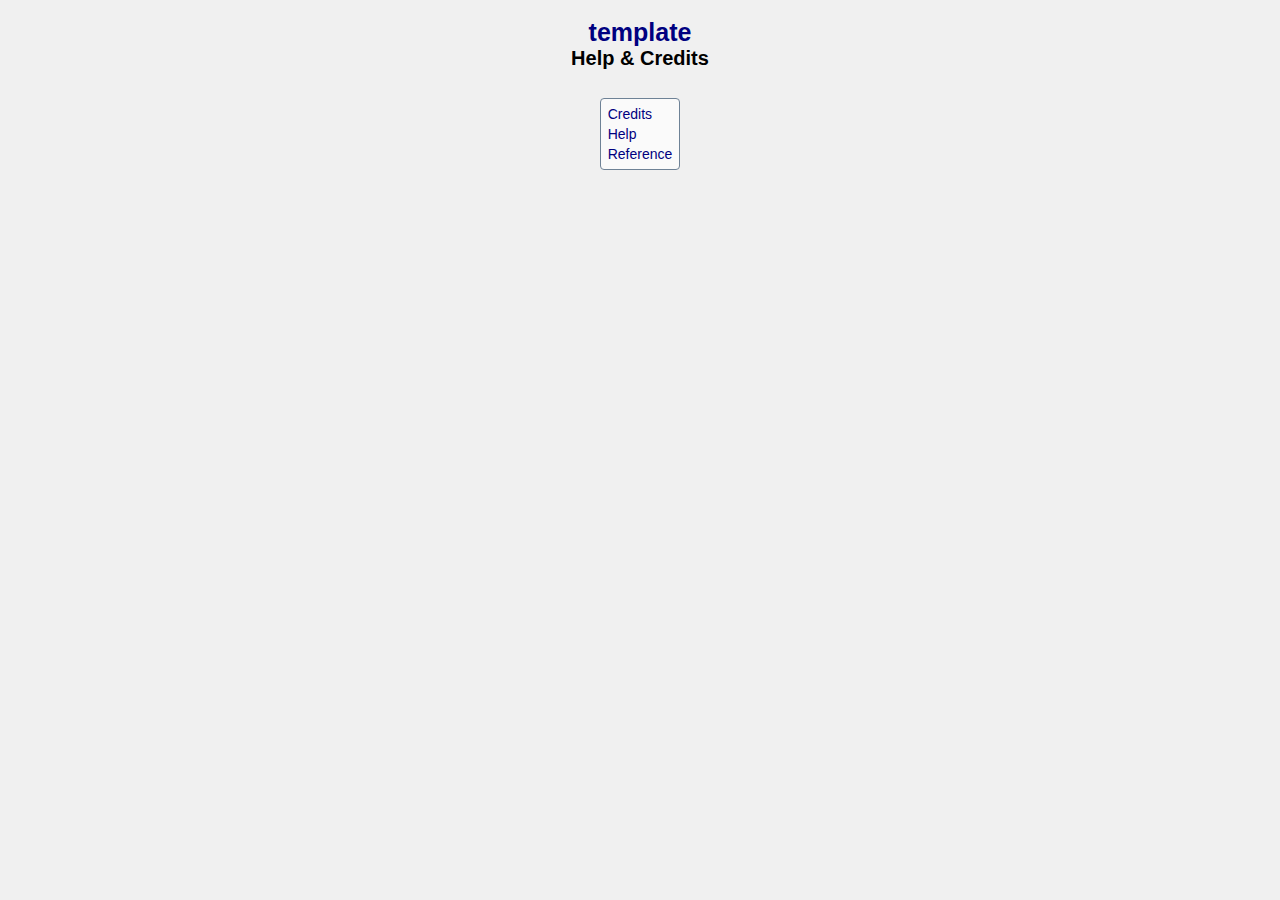
<file: www (copia)/propositionalLogic/doc/about.html>
<!doctype html>
<html>
  <head>
  <meta http-equiv="Content-Type" content="text/html; charset=UTF-8" />
  <meta http-equiv="Pragma" content="no-cache" />
  <!-- meta name="lang" content="es" /-->
  <meta name="author" content="ºDeme." />
  <link rel="icon"
        type="image/png"
        href="img/favicon.png">
  <link rel="stylesheet" href="../dm.css" type="text/css" media="all" />
  <link rel="stylesheet" href="dmdoc1.css" type="text/css" media="all" />
  <title>template - Help & Credits</title>
  </head>
  <body>
    <p class="title">
      <span class="title">template</span><br>
      <span class="subtitle">Help & Credits</span>
    </p>

    <table class="frame" align="center">
      <tr><td><a href="credits.html">Credits</a></td></tr>
      <tr><td><a href="help.html">Help</a></td></tr>
      <tr><td><a href="reference.html">Reference</a></td></tr>
    </table>
  </body>
</html>
</file>
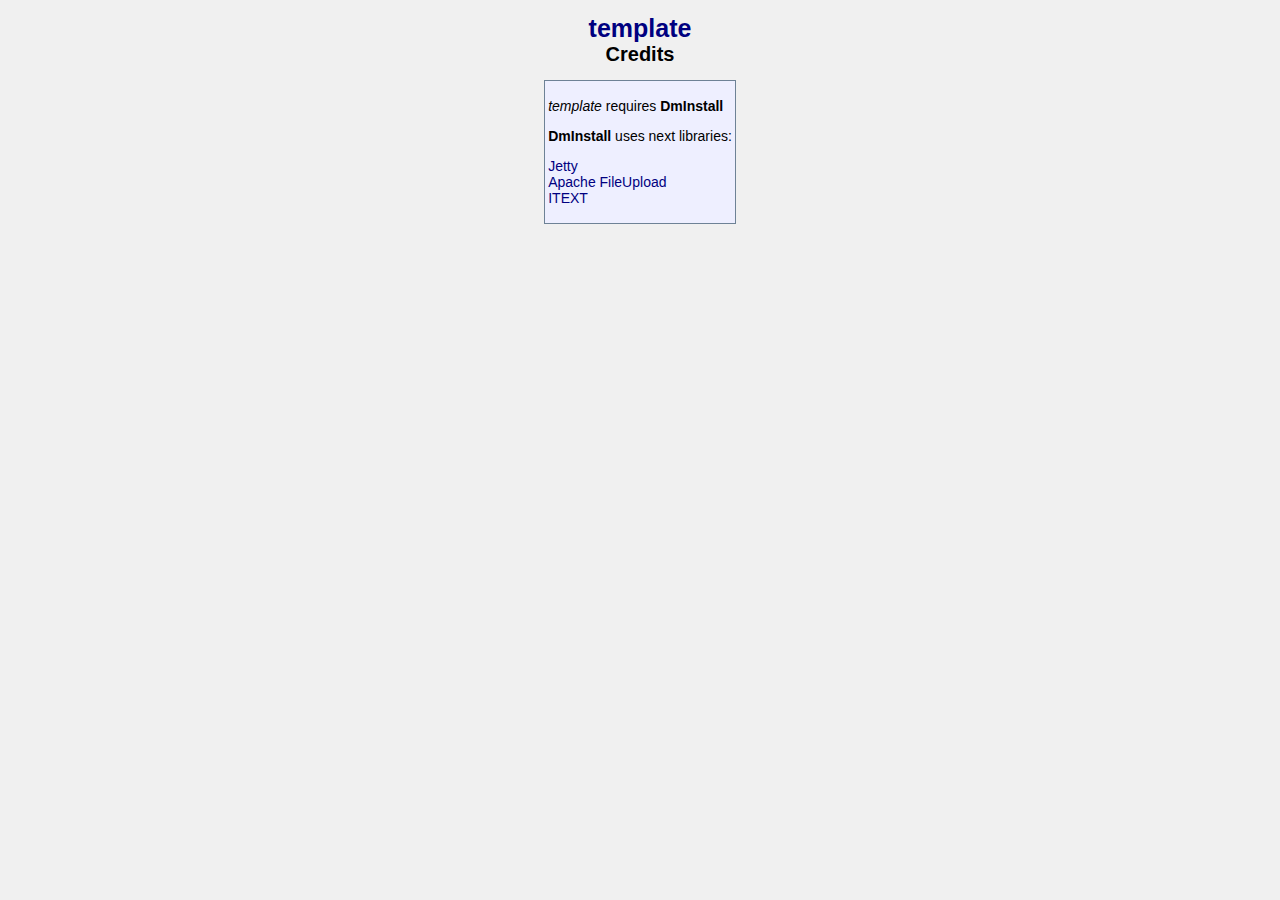
<file: www (copia)/propositionalLogic/doc/credits.html>
<!doctype html>
<html>
<head>
<meta http-equiv="Content-Type" content="text/html; charset=UTF-8" />
<meta http-equiv="Pragma" content="no-cache" />
<!-- meta name="lang" content="es" /-->
<meta name="author" content="ºDeme." />
<link rel="icon"
      type="image/png"
      href="img/favicon.png">
<link rel="stylesheet" href="dmdoc1.css" type="text/css" media="all" />
<script type="text/javascript" src="dmdoc1.js"></script>
<title>template - Credits</title>
<script>
  dmdoc.subsubsectionWithNumber(false);
</script>
</head>
<body>
<script>dmdoc.begin("template", "Credits");</script>

<table class="border" align="center" bgcolor="eeefff"><tr><td>
<p><i>template</i> requires <b>DmInstall</b></p>
<p><b>DmInstall</b> uses next libraries:</b></p>
<p>
<a href="http://www.eclipse.org/jetty">Jetty</a><br>
<a href="http://commons.apache.org/proper/commons-fileupload">Apache 
  FileUpload</a><br>
<a href="http://itextpdf.com/">ITEXT</a> 
</p>
</td></tr></table>

</p>


</body>
</html>
</file>
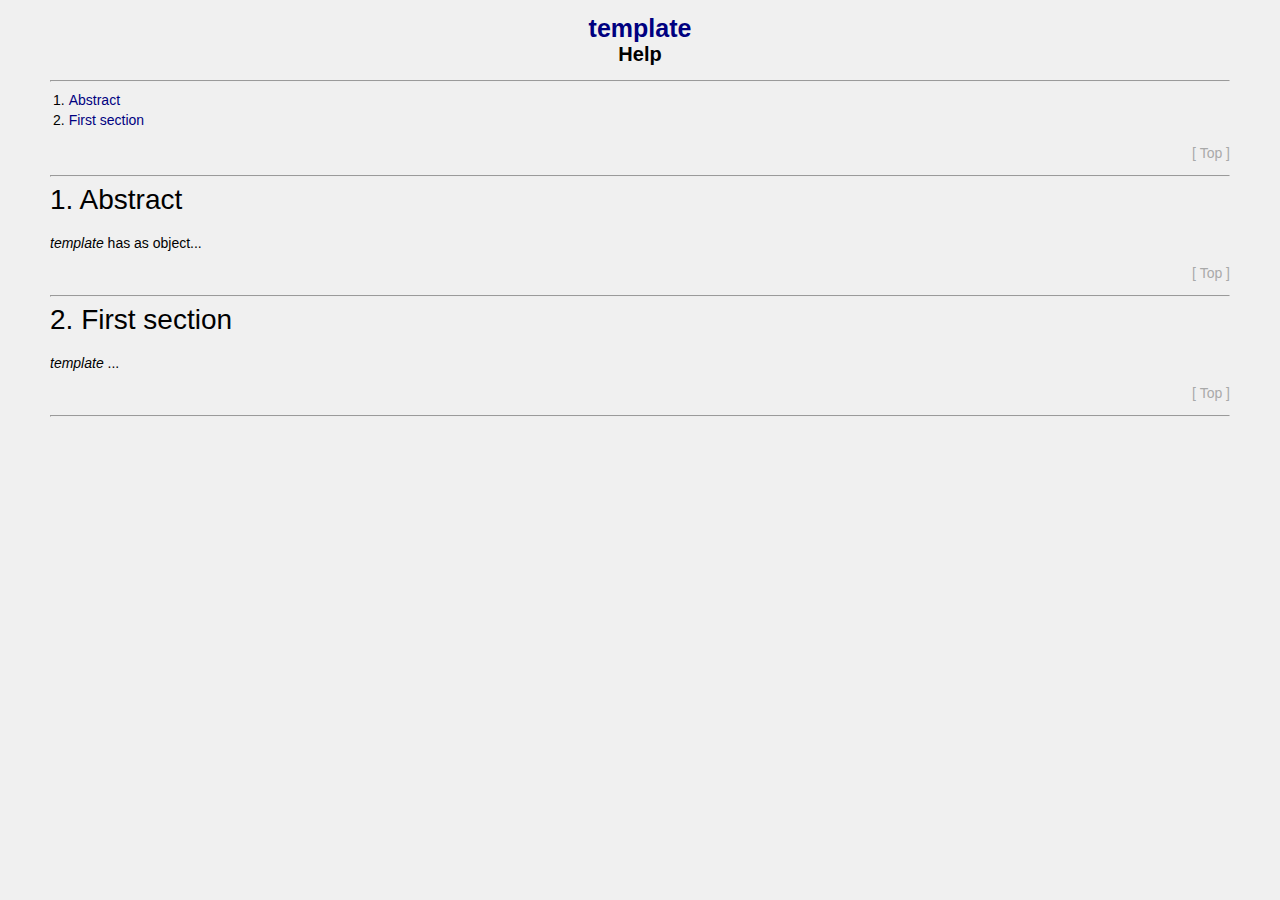
<file: www (copia)/propositionalLogic/doc/help.html>
<!doctype html>
<html>
<head>
<meta http-equiv="Content-Type" content="text/html; charset=UTF-8" />
<meta http-equiv="Pragma" content="no-cache" />
<!-- meta name="lang" content="es" /-->
<meta name="author" content="ºDeme." />
<link rel="icon"
      type="image/png"
      href="img/favicon.png">
<link rel="stylesheet" href="dmdoc1.css" type="text/css" media="all" />
<script type="text/javascript" src="dmdoc1.js"></script>
<title>template - Help</title>
<script>
  dmdoc.subsubsectionWithNumber(false);
</script>
</head>
<body>
<script>dmdoc.begin("template", "Help");</script>

<script>dmdoc.s("Abstract");</script>
<p>
<i>template</i> has as object...
</p>

<script>dmdoc.s("First section");</script>
<p>
<i>template</i> ...
</p>

<script>dmdoc.end();</script>
</body>
</html>
</file>
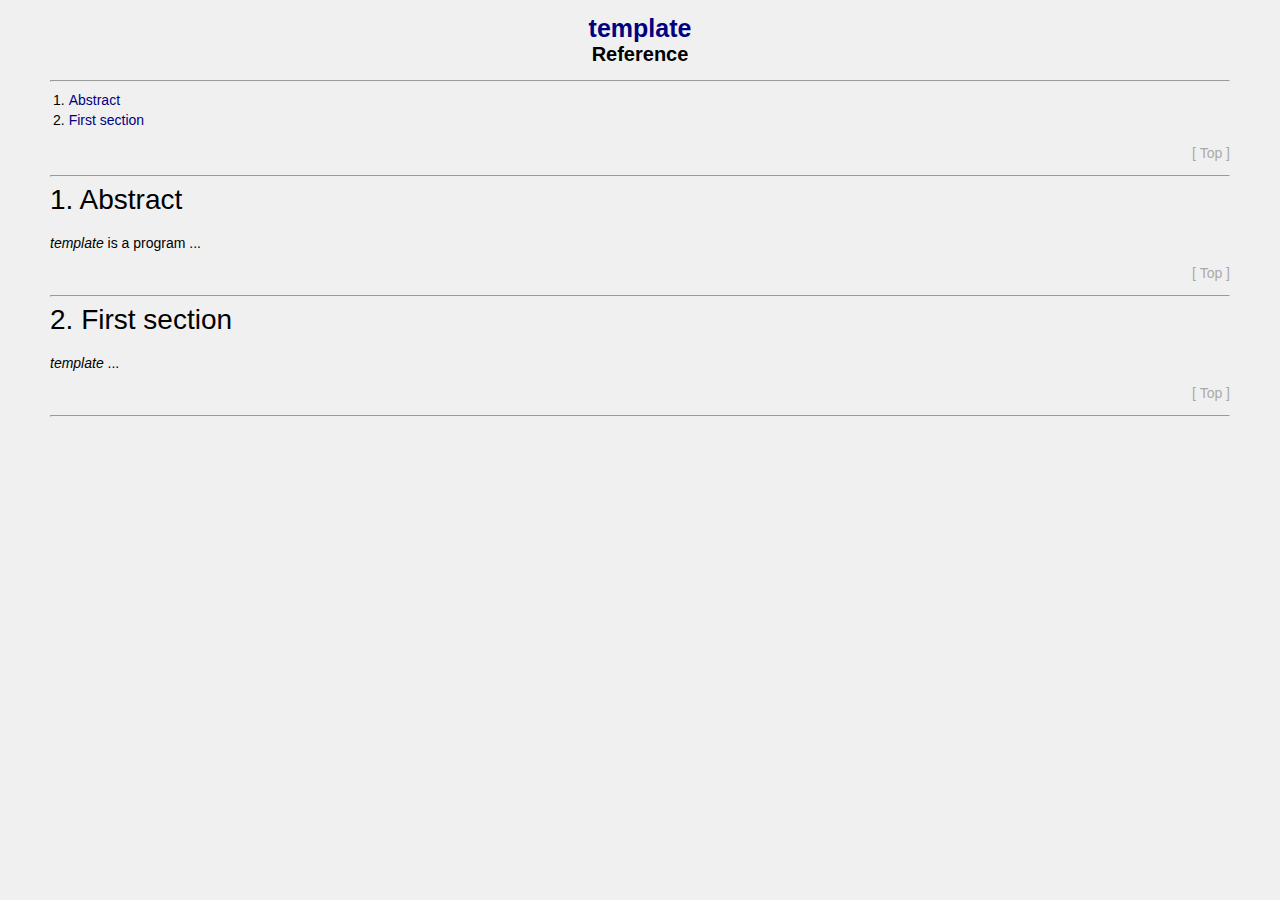
<file: www (copia)/propositionalLogic/doc/reference.html>
<!doctype html>
<html>
<head>
<meta http-equiv="Content-Type" content="text/html; charset=UTF-8" />
<meta http-equiv="Pragma" content="no-cache" />
<!-- meta name="lang" content="es" /-->
<meta name="author" content="ºDeme." />
<link rel="icon"
      type="image/png"
      href="img/favicon.png">
<link rel="stylesheet" href="dmdoc1.css" type="text/css" media="all" />
<script type="text/javascript" src="dmdoc1.js"></script>
<title>template - Reference</title>
<script>
  dmdoc.subsubsectionWithNumber(false);
</script>
</head>
<body>
<script>dmdoc.begin("template", "Reference");</script>

<script>dmdoc.s("Abstract");</script>
<p>
<i>template</i> is a program ...
</p>
    
<script>dmdoc.s("First section");</script>
<p>
<i>template</i> ...
</p>

<script>dmdoc.end();</script>
</body>
</html>
</file>
<file: www (copia)/propositionalLogic/dm.css>
BODY {
  font-family: helvetica,arial,sans;font-size: 14px;
  margin-right: 50px; margin-left: 50px;
  margin-top: 5px; background-color: #e6f6f6
}
A{
  text-decoration: none; font-family: helvetica,arial,sans;
  color: #000080; font-weight: normal;font-size:14px;
}
TT{color:#400030; font-size: 14px}
pre {
  background-color: rgb(245, 245, 248);
  border: 1px solid rgb(110,130,150);
  padding: 4px; border-radius: 10px;
  font-size:12px;
}
TABLE.border {border: 1px solid rgb(110,130,150);}
TD {font-family: helvetica,arial,sans;font-size: 14px;
  margin-right: 5px; margin-left: 5px;}
TD.border {border: 1px solid rgb(110,130,150);}
TD.line {border-top:solid 1px}
TD.prel {
  font-family: monospace;font-size: 12px;
  background-color: rgb(215, 215, 215);color: #998866;
  border-right: solid 1px; border-left: solid 1px;
  border-top-left-radius: 10px;
  border-top:1px solid rgb(110,130,150);
  border-bottom-left-radius: 10px;
  border-bottom:1px solid rgb(110,130,150);
  padding: 4px;
  text-align: right;
}
TD.prer {
  font-family: monospace;font-size: 12px;
  background-color: rgb(245, 245, 248);
  border-right: solid 1px;
  border-top-right-radius: 10px;
  border-top:1px solid rgb(110,130,150);
  border-bottom-right-radius: 10px;
  border-bottom:1px solid rgb(110,130,150);
  padding: 4px;
}

.frame {
  background-color: rgb(250, 250, 250);
  border: 1px solid rgb(110,130,150);
  font-family: helvetica,arial, sans;font-size: 14px;
  padding: 4px;border-radius: 4px;
}
.frame2 {
  background-color: rgb(250, 250, 230);
  border: 1px solid rgb(110,130,150);
  font-family: helvetica,arial, sans;font-size: 14px;
  padding: 4px;border-radius: 4px;
}
.navtop {
  font-family: monospace;font-weight: normal; font-size: 7pt;
  float: right; color: #998866;
}

.leftMenu {
  background-color: rgb(250, 250, 250);
  border: 1px solid rgb(110,130,150);
  font-family: helvetica,arial, sans;font-size: 14px;
  padding: 4px;width:120px;vertical-align:top;
  color:#000080;white-space:nowrap;
}

.centralMenu {
  color:#000080;font-weight: bold;
  text-align:center;
}

.example {
  color:#898989;font-style:italic;
}

.title {
  font-family: helvetica,arial, sans;font-size: 18px;
  font-weight: bold; text-align: center;
  padding-bottom: 10px;
}

.hrShort {margin-top:-3px;margin-bottom:0px;}

.groupEdit {width:80%;}

.markHeader {
  border: 1px solid rgb(110,130,150);
  text-align:center;
}

.markField {
  text-align:right;width:50px;height:15px;
}

.markActivity {
  background-color: rgb(250, 250, 250);
  border: 1px solid rgb(110,130,150);
  width:350px;
}

.markView {
  background-color: rgb(250, 250, 250);
  border: 1px solid rgb(110,130,150);
  text-align:right;
  width:50px
}
</file>
<file: www (copia)/propositionalLogic/doc/dmdoc1.css>
/*
 * Copyright 11-jul-2014 ºDeme
 *
 * This file is part of 'dmDoc'.
 *
 * 'dmDoc' is free software: you can redistribute it and/or modify
 * it under the terms of the GNU General Public License as published by
 * the Free Software Foundation, either version 3 of the License.
 *
 * 'dmDoc' is distributed in the hope that it will be useful,
 * but WITHOUT ANY WARRANTY; without even the implied warranty of
 * MERCHANTABILITY or FITNESS FOR A PARTICULAR PURPOSE.  See the
 * GNU General Public License for more details.
 *
 * You should have received a copy of the GNU General Public License
 * along with 'dmDoc'.  If not, see <http://www.gnu.org/licenses/>.
 */

BODY {
  font-family: helvetica,arial,sans;font-size: 14px;
  margin-right: 50px; margin-left: 50px;
  margin-top: 5px; background-color: #f0f0f0
}

A{
  text-decoration: none; font-family: helvetica,arial,sans;
  color: #000080; font-weight: normal;font-size:14px;
}
A.index{
  text-decoration: none; font-family: helvetica,arial,sans;
  color: #000080; font-weight: normal;font-size:14px;
}
A.top{
  text-decoration: none; font-family: helvetica,arial,sans;
  color: #a9a9a9; font-weight: normal;font-size:14px;
}

TT{color:#400030; font-size: 14px}
pre {
  background-color: rgb(245, 245, 248);
  border: 1px solid rgb(110,130,150);
  padding: 4px; border-radius: 10px;
  font-size:12px;
}
TABLE.border {border: 1px solid rgb(110,130,150);}
TD {font-family: helvetica,arial,sans;font-size: 14px;
  margin-right: 5px; margin-left: 5px;}
TD.border {border: 1px solid rgb(110,130,150);}
TD.line {border-top:solid 1px}

P.title {
  text-align:center;
}
SPAN.title {
  font-family: helvetica,arial,sans;
  color: #000080; font-weight: bold;font-size:25px;
}
SPAN.subtitle {
  font-family: helvetica,arial,sans;
  font-weight: bold;font-size:20px;
}

H1 {font-size:28px;margin-top:0px;font-weight:normal}
H2 {font-size:22px;margin-top:50px;font-weight:normal}
H3 {font-size:17px;font-weight:bold}
</file>
